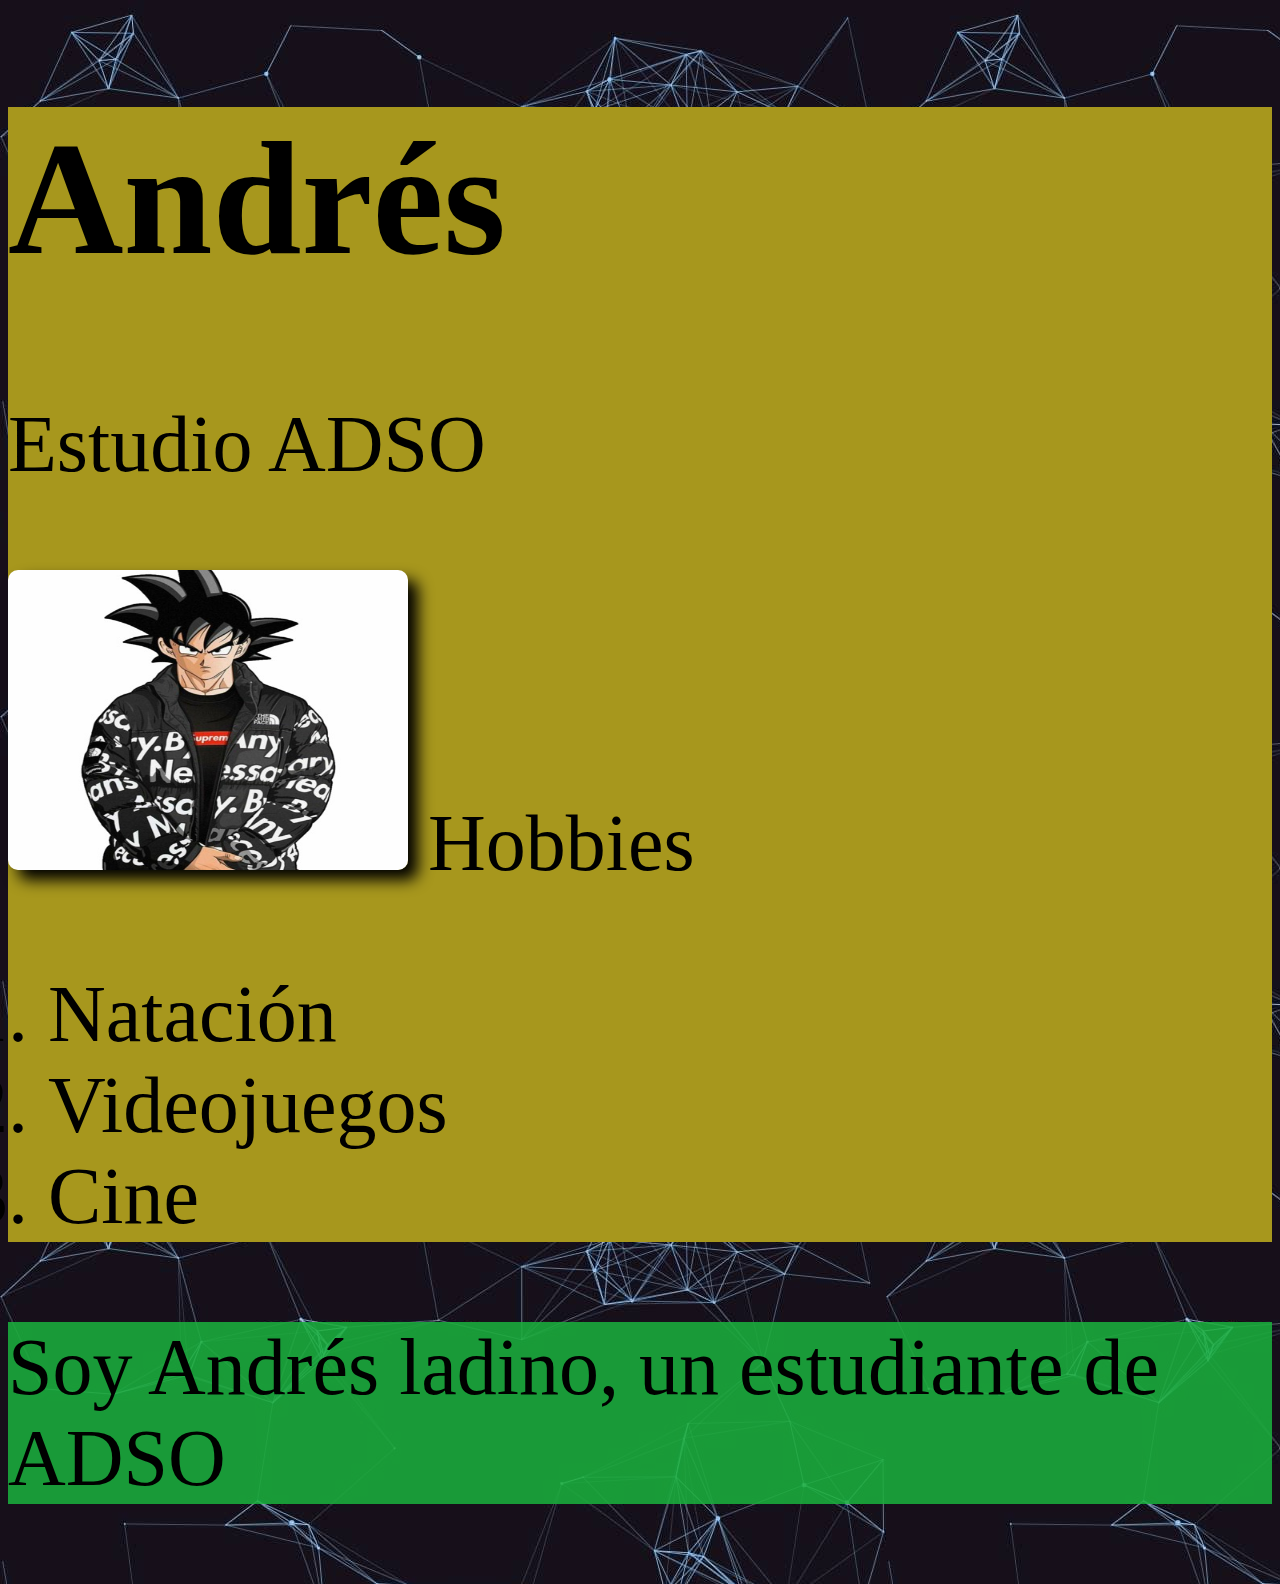
<file: html/index.html>
<!DOCTYPE html>
<html lang="en">
<head>
    <meta charset="UTF-8">
    <meta http-equiv="X-UA-Compatible" content="IE=edge">
    <meta name="viewport" content="width=device-width, initial-scale=1.0">
    <title>Git</title>
    <link rel="stylesheet" href="style.css">
</head>
<body>

    <div>
        <h1>Andrés</h1>
        <p>Estudio ADSO</p>
        <img class="imagenes" src="/source/goku.jpg" alt="" width="400px" height="300px">
        <span>Hobbies</span>
        <ol>
            <li>Natación</li>
            <li>Videojuegos</li>
            <li>Cine</li>
        </ol>
    </div>

<section>
    <p>Soy Andrés ladino, un estudiante de ADSO</p>

</section>


</body>

</html>
</file>
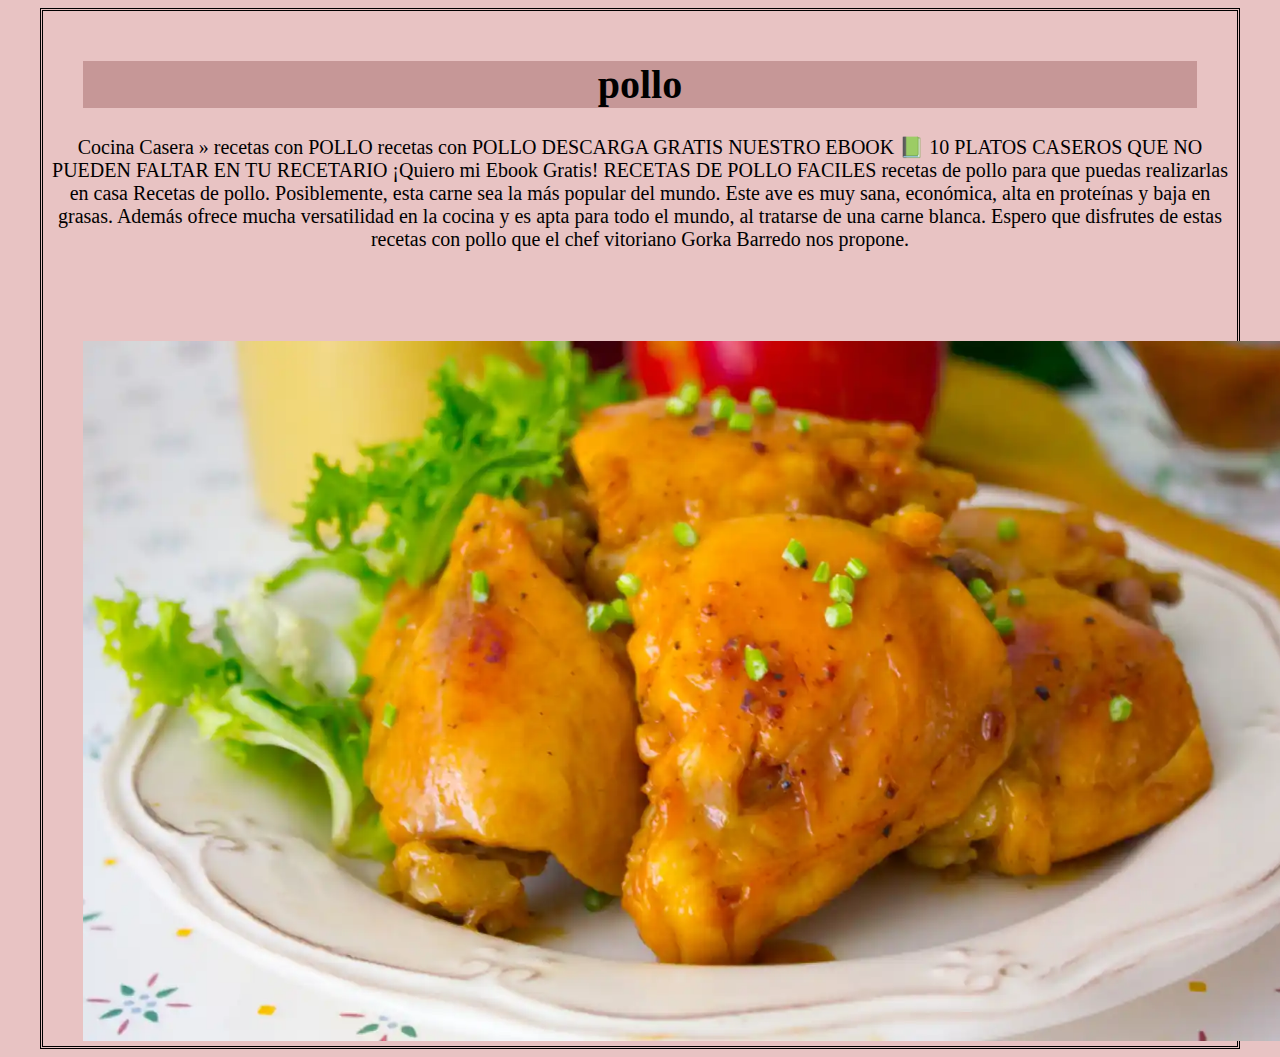
<file: html/comida.html>
<!DOCTYPE html>
<html lang="en">

<head>
    <meta charset="UTF-8">
    <meta http-equiv="X-UA-Compatible" content="IE=edge">
    <meta name="viewport" content="width=device-width, initial-scale=1.0">
    <link rel="stylesheet" href="/css/style2.css">
    <title>Comida | Favorita</title>
</head>

<body>
    <div>
        <h1>pollo</h1>
        <p>Cocina Casera » recetas con POLLO recetas con POLLO DESCARGA GRATIS NUESTRO EBOOK 📗 10 PLATOS CASEROS QUE NO PUEDEN FALTAR EN TU RECETARIO ¡Quiero mi Ebook Gratis! RECETAS DE POLLO FACILES recetas de pollo para que puedas realizarlas en casa
            Recetas de pollo. Posiblemente, esta carne sea la más popular del mundo. Este ave es muy sana, económica, alta en proteínas y baja en grasas. Además ofrece mucha versatilidad en la cocina y es apta para todo el mundo, al tratarse de una carne
            blanca. Espero que disfrutes de estas recetas con pollo que el chef vitoriano Gorka Barredo nos propone.</p>
        <img class="imagen" src="../source/pollo.jpg" height="700" width="1200">

    </div>

</body>

</html>
</file>
<file: html/style.css>
body{
    background-image: url(../source/fondo.jpg)
    
    
}

div{
    background-color: rgb(167, 151, 29);
    font-size: 80px;
    color: black;
}

section{
    background-color: rgba(26, 175, 61, 0.873);
    font-size: 80px;
    color: black;

}

.imagenes{
    box-shadow: 10px 10px 15px;
    border-radius: 10px;
}
</file>
<file: css/style2.css>
body {
    background-color: rgba(230, 190, 190, 0.929);
    font-size: 20px;
    text-align: center;
    border: double;
    margin-left: 40px;
    margin-right: 40px;
}

h1 {
    background-color: rgba(195, 147, 147, 0.929);
    margin-top: 50px;
    margin-left: 40px;
    margin-right: 40px;
}

.imagen {
    margin-top: 70px;
    margin-left: 40px;
    margin-right: 40px;
}
</file>
